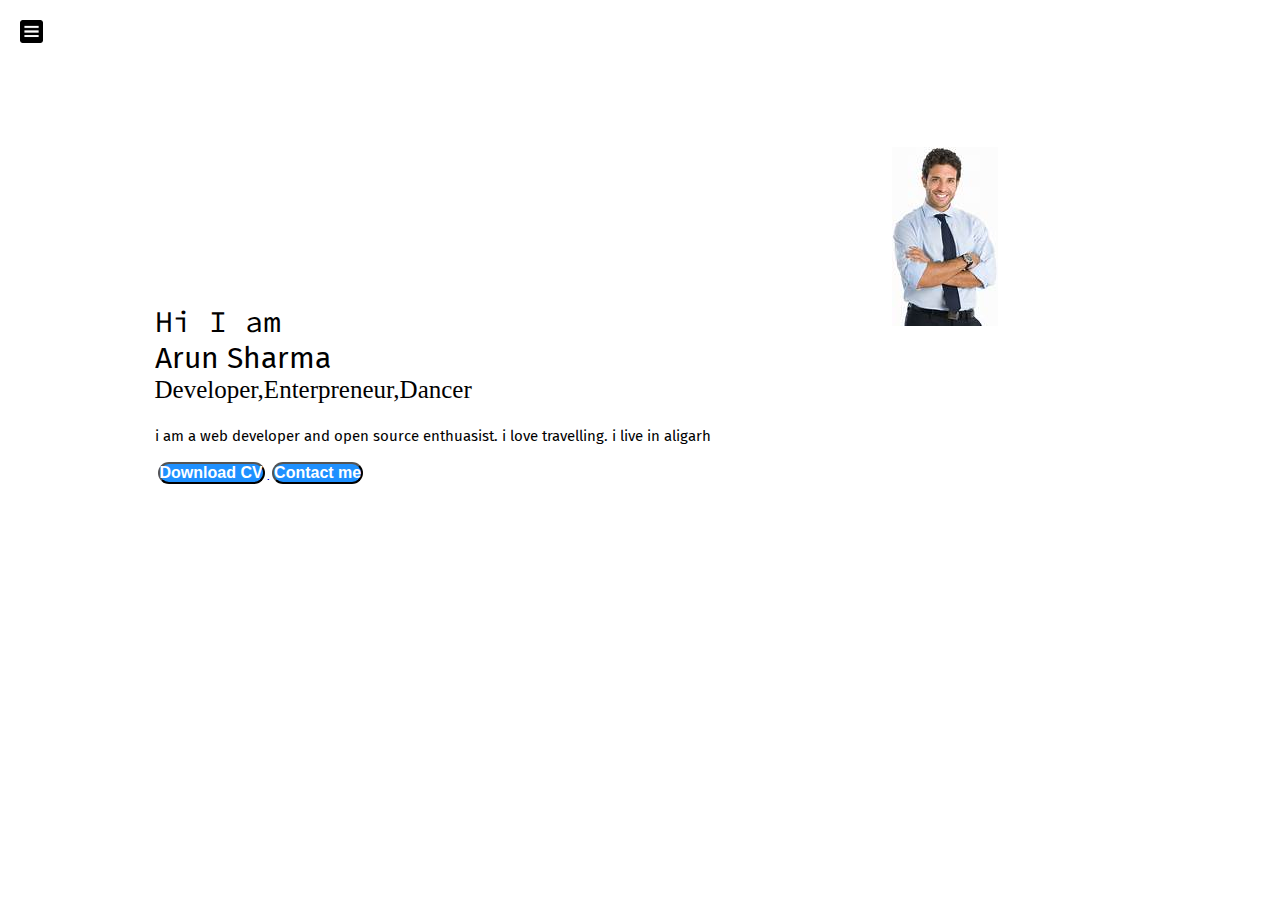
<file: index.html>
<!DOCTYPE html>
<html lang="en">
<head>
    <meta charset="UTF-8">
    <meta name="viewport" content="width=device-width, initial-scale=1.0">
    <title>Arun Sharma. web developer ,open source enthuasist</title>
    <link rel="stylesheet" href="index.css">
</head>
<body>
    <div class="container">
    <div class="sidebar sidebarGo">
        
        <nav>
            <ul>
                <li><a href="/">Home</a></li>
                <li><a href="/intro.html">Intro</a></li>
                <li><a href="/services.html">Services</a></li>
                <li><a href="/blog.html">Blog</a></li>
                <li><a href="/contact.html">Contact Me</a></li>
            </ul>
        </nav>

    </div>
    <div class="main">
        <div class="hamburger">
            <img class="ham" src="ham.png" alt="" width="23px" >
            <img class="cross" src="cross.png" alt="" width="23px" >
           
        </div>
        <div class="infoContainer">
            <div class="devInfo">
<div class="hello">Hi I am</div>
<div class="name">Arun Sharma</div>
<div class="about">Developer,Enterpreneur,Dancer</div>
<div class="moreabout">i am a web developer and open source enthuasist. i love travelling. i live in aligarh</div>
<div class="buttons">
    <a href="/cv.txt">
    <button class="btn">Download CV</button><a href="/contact.html">
    <button class="btn">Contact me</button></a>
</div>
            </div>
            <div class="devpic">
                <img src="Dev.png" alt="ARUN Sharma"></div>


            </div>

        </div>
        </div>
</div>
<script src="index.js"></script>
    
</body>
</html>
</file>
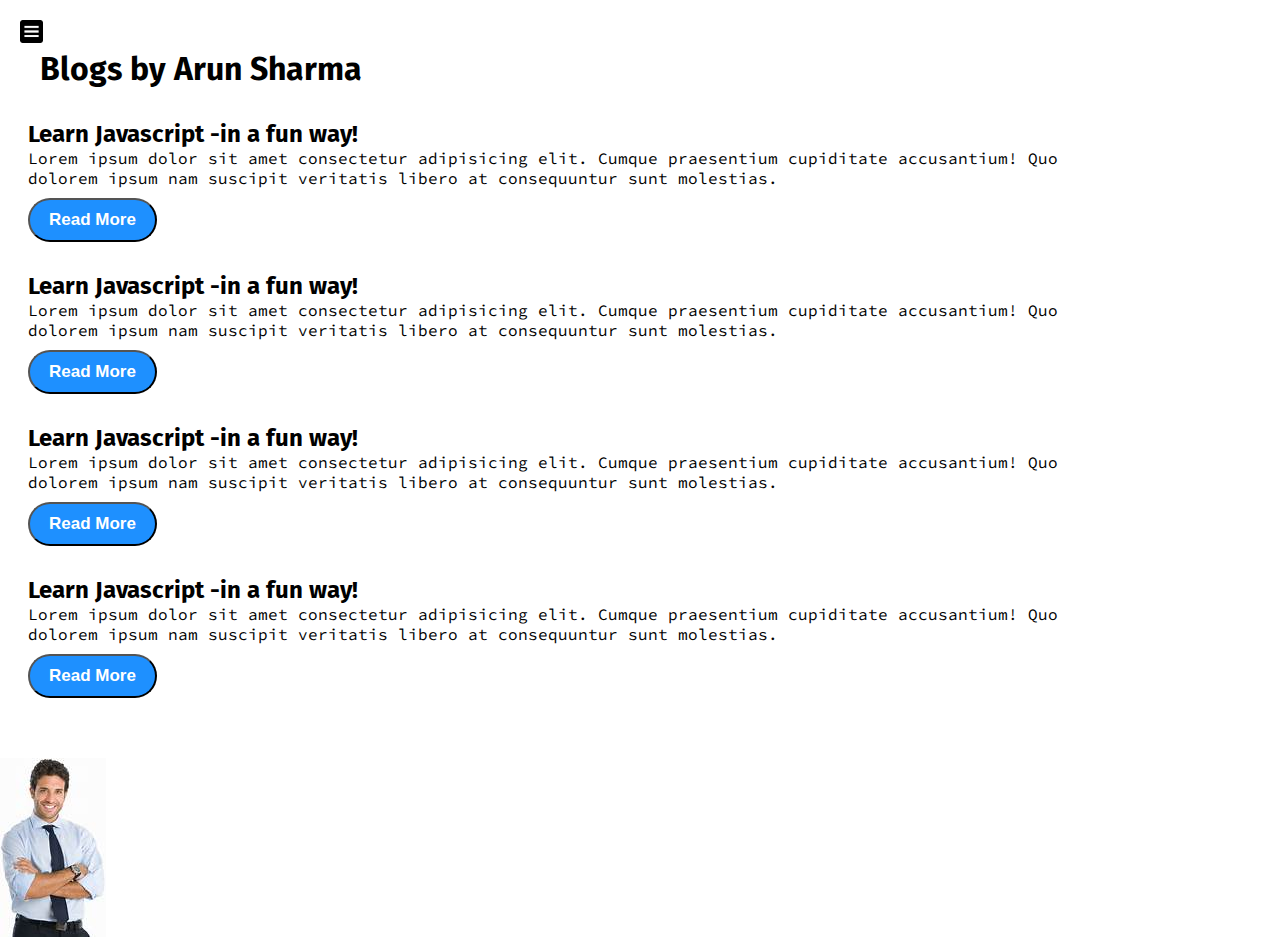
<file: blog.html>
<!DOCTYPE html>
<html lang="en">
<head>
    <meta charset="UTF-8">
    <meta name="viewport" content="width=device-width, initial-scale=1.0">
    <title>Arun Sharma. web developer ,open source enthuasist</title>
    <link rel="stylesheet" href="index.css">
</head>
<body>
    <div class="container">
    <div class="sidebar sidebarGo">
        Arun
        <nav>
            <ul>
                <li><a href="/">Home</a></li>
                <li><a href="/intro.html">Intro</a></li>
                <li><a href="/services.html">Services</a></li>
                <li><a href="/blog.html">Blog</a></li>
                <li><a href="/contact.html">Contact Me</a></li>
            </ul>
        </nav>

    </div>
    <div class="main">
        <div class="hamburger">
            <img class="ham" src="ham.png" alt="" width="23px" >
            <img class="cross" src="cross.png" alt="" width="23px" >
           
        </div>
        <div class="blogContainer">
            <h1>Blogs by Arun Sharma</h1>
            <div class="blogitem">
                <h2>Learn Javascript -in a fun way!</h2>
                <p>Lorem ipsum dolor sit amet consectetur adipisicing elit. Cumque praesentium cupiditate accusantium! Quo dolorem ipsum nam suscipit veritatis libero at consequuntur sunt molestias.</p>
                <button class="btn btn-sm">Read More</button>
            </div>
            <div class="blogitem">
                <h2>Learn Javascript -in a fun way!</h2>
                <p>Lorem ipsum dolor sit amet consectetur adipisicing elit. Cumque praesentium cupiditate accusantium! Quo dolorem ipsum nam suscipit veritatis libero at consequuntur sunt molestias.</p>
                <button class="btn btn-sm">Read More</button>
            </div>
            <div class="blogitem">
                <h2>Learn Javascript -in a fun way!</h2>
                <p>Lorem ipsum dolor sit amet consectetur adipisicing elit. Cumque praesentium cupiditate accusantium! Quo dolorem ipsum nam suscipit veritatis libero at consequuntur sunt molestias.</p>
                <button class="btn btn-sm">Read More</button>
            </div>
            <div class="blogitem">
                <h2>Learn Javascript -in a fun way!</h2>
                <p>Lorem ipsum dolor sit amet consectetur adipisicing elit. Cumque praesentium cupiditate accusantium! Quo dolorem ipsum nam suscipit veritatis libero at consequuntur sunt molestias.</p>
                <button class="btn btn-sm">Read More</button>
            </div>
          
            </div>
            </div>

        </div>
       
</div>
            </div>
            <div class="devpic">
                <img src="Dev.png" alt="ARUN KUMAR YADAV"></div>


            </div>

        </div>
        </div>
</div>
<script src="index.js"></script>
    
</body>
</html>
</file>
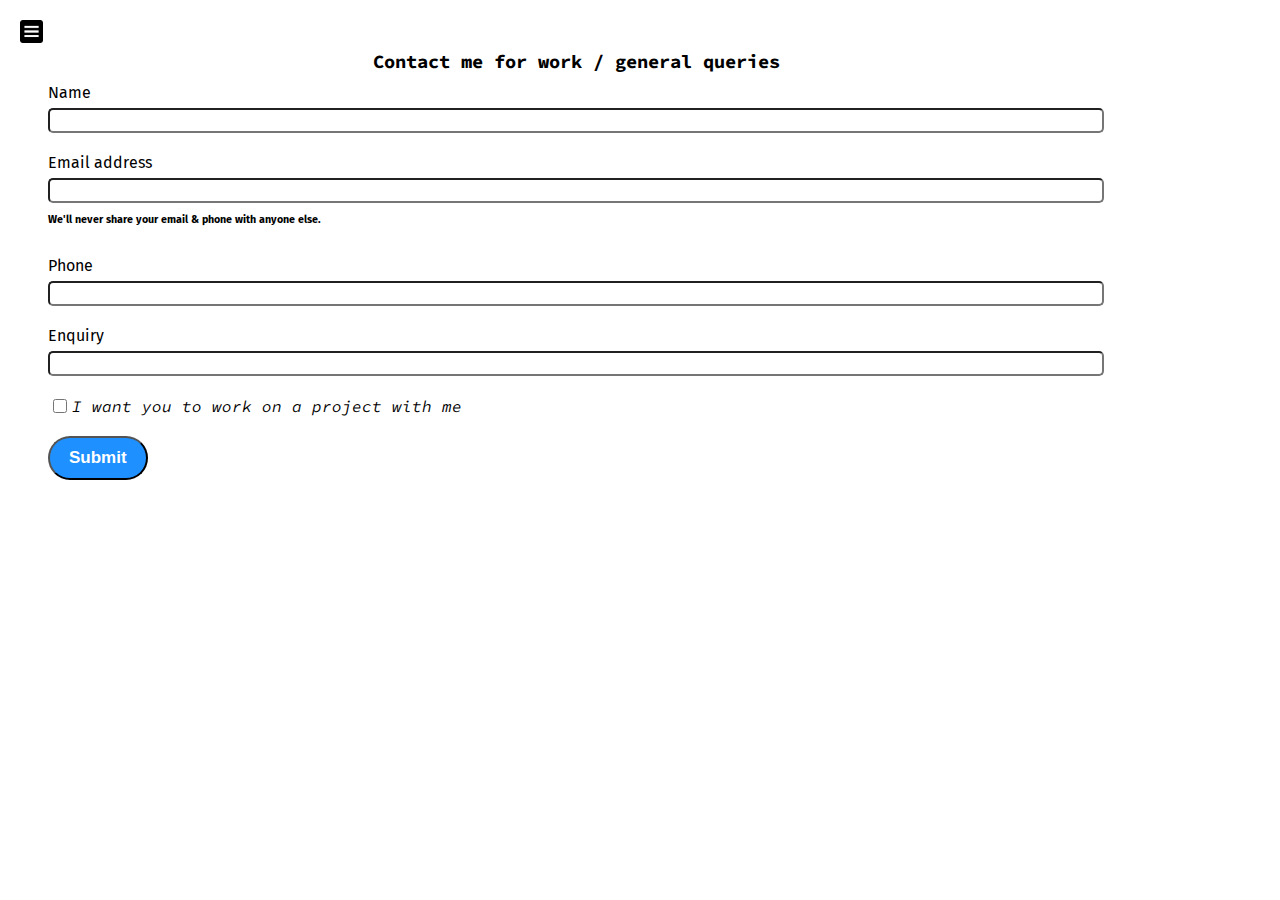
<file: contact.html>
<!DOCTYPE html>
<html lang="en">
<head>
    <meta charset="UTF-8">
    <meta name="viewport" content="width=device-width, initial-scale=1.0">
    <title>Arun Sharma. web developer ,open source enthuasist</title>
    <link rel="stylesheet" href="index.css">
</head>
<body>
    <div class="container">
    <div class="sidebar sidebarGo">
        Arun
        <nav>
            <ul>
                <li><a href="/">Home</a></li>
                <li><a href="/intro.html">Intro</a></li>
                <li><a href="/services.html">Services</a></li>
                <li><a href="/blog.html">Blog</a></li>
                <li><a href="/contact.html">Contact Me</a></li>
            </ul>
        </nav>

    </div>
    <div class="main">
      <div class="hamburger">
        <img class="ham" src="ham.png" alt="" width="23px" >
        <img class="cross" src="cross.png" alt="" width="23px" >
       
    </div>
       
       
        <div class="contactform">
            <h3>Contact me for work / general queries</h3>
            <form>
              <div class="mb3">
                <label for="clientemail" class="form-label">Name</label>
                  <input type="name" class="form-control" id="clientemail" aria-describedby="emailHelp">

              </div>
                <div class="mb-3">
                  <label for="clientemail" class="form-label">Email address</label>
                  <input type="email" class="form-control" id="clientemail" aria-describedby="emailHelp">
                  <div id="emailHelp" class="form-text"><h6>We'll never share your email & phone with anyone else.</h6></div>
                </div>
                <div class="mb-3">
                  <label for="clientphone" class="form-label">Phone</label>
                  <input type="password" class="form-control" id="clientphone">
                </div>
                <div class="mb3">
                  <label for="clientemail" class="form-label">Enquiry</label>
                    <input type="name" class="form-control" id="clientemail" aria-describedby="emailHelp">
  
                </div>
                <div class="mb-3"id="form-check">
                  <input type="checkbox" class="form-check-input" id="isclient">
                  <label class="form-check-label" for="isclient"><I><p>I want you to work on a project with me</p></label>
                </div>
                <button type="submit" class="btn btn-sm">Submit</button>
              </form>
        </div>
        </div>
</div>
<script src="index.js"></script>
    
</body>
</html>
</file>
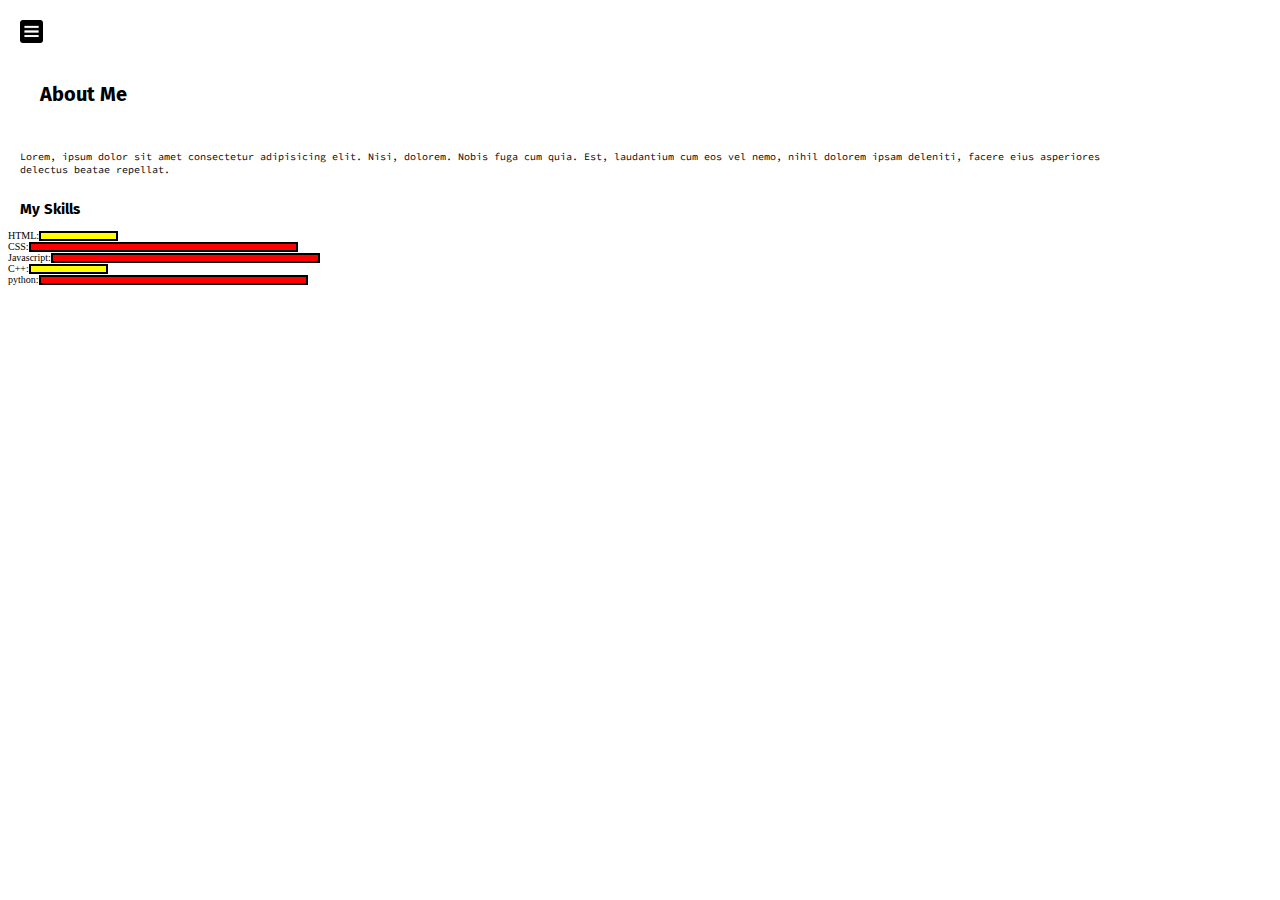
<file: intro.html>
<!DOCTYPE html>
<html lang="en">
<head>
    <meta charset="UTF-8">
    <meta name="viewport" content="width=device-width, initial-scale=1.0">
    <title>Arun Sharma. web developer ,open source enthuasist</title>
    <link rel="stylesheet" href="index.css">
</head>
<body>
    <div class="container">
    <div class="sidebar sidebarGo">
       
        <nav>
            <ul>
                <li><a href="/">Home</a></li>
                <li><a href="/intro.html">Intro</a></li>
                <li><a href="/services.html">Services</a></li>
                <li><a href="/blog.html">Blog</a></li>
                <li><a href="/contact.html">Contact Me</a></li>
            </ul>
        </nav>

    </div>
    <div class="main">
        <div class="hamburger">
            <img class="ham" src="ham.png" alt="" width="23px" >
            <img class="cross" src="cross.png" alt="" width="23px" >
           
        </div>
        <div class="intro">
      
            <div class="devInfo">
<h1>About Me</h1>
<p>Lorem, ipsum dolor sit amet consectetur adipisicing elit. Nisi, dolorem. Nobis fuga cum quia. Est, laudantium cum eos vel nemo, nihil dolorem ipsam deleniti, facere eius asperiores delectus beatae repellat.</p>
<h2>My Skills</h2>
<div class="skillContainer">
   <div class="skillItems"> HTML: <div class="skill t5"> </div></div>
   <div class="skillItems"> CSS: <div class="skill"> </div> </div>
   <div class="skillItems">Javascript: <div class="skill"> </div></div>
   <div class="skillItems">C++: <div class="skill t5"> </div></div>
   <div class="skillItems"> python: <div class="skill"> </div></div>
</div>


            </div>
            
        </div>
        </div>
</div>
<script src="index.js"></script>
    
</body>
</html>
</file>
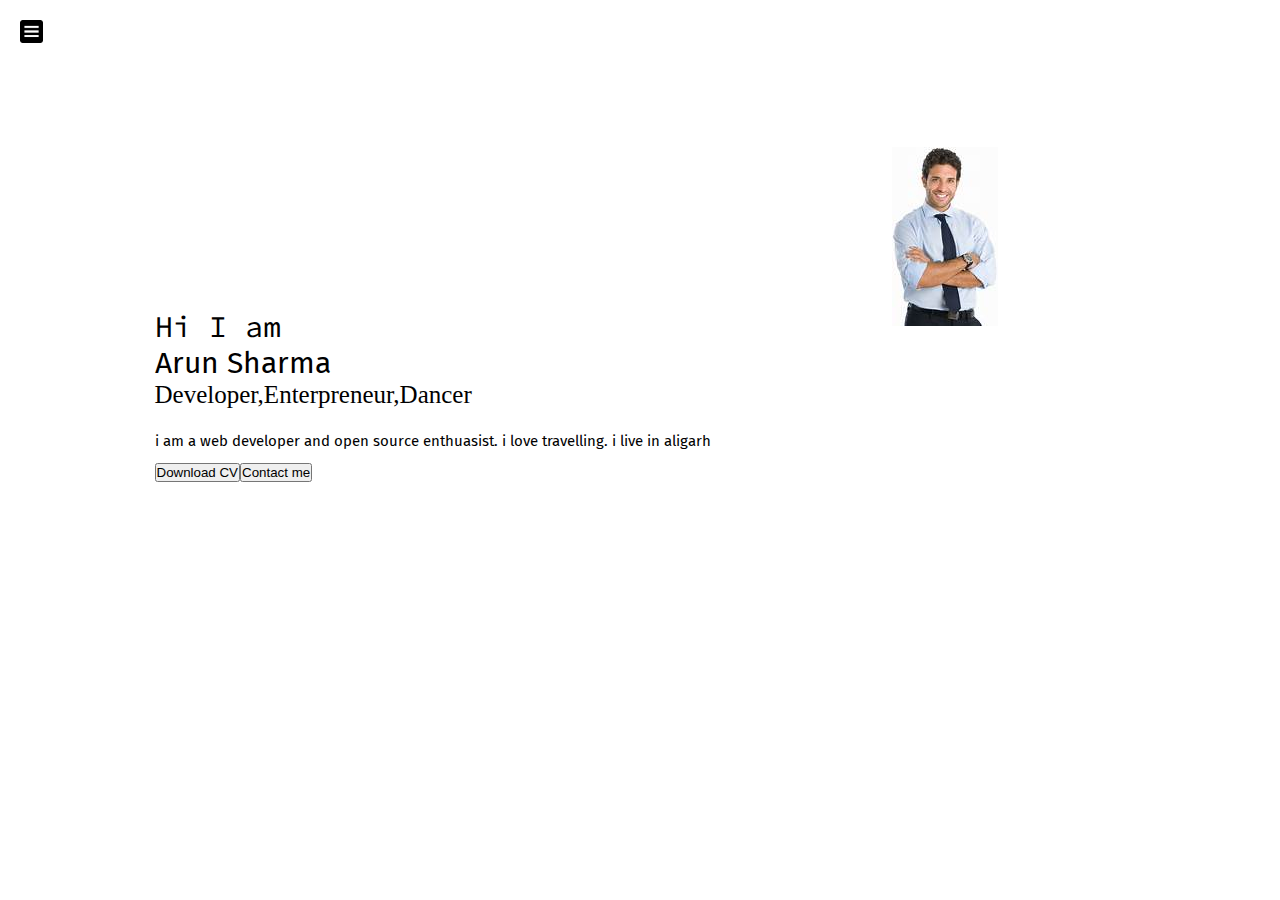
<file: services.html>
<!DOCTYPE html>
<html lang="en">
<head>
    <meta charset="UTF-8">
    <meta name="viewport" content="width=device-width, initial-scale=1.0">
    <title>Arun Sharma. web developer ,open source enthuasist</title>
    <link rel="stylesheet" href="index.css">
</head>
<body>
    <div class="container">
    <div class="sidebar sidebarGo">
    
        <nav>
            <ul>
                <li><a href="/">Home</a></li>
                <li><a href="/intro.html">Intro</a></li>
                <li><a href="/services.html">Services</a></li>
                <li><a href="/blog.html">Blog</a></li>
                <li><a href="/contact.html">Contact Me</a></li>
            </ul>
        </nav>

    </div>
    <div class="main">
        <div class="hamburger">
            <img class="ham" src="ham.png" alt="" width="23px" >
            <img class="cross" src="cross.png" alt="" width="23px" >
           
        </div>
        <div class="infoContainer">
            <div class="devInfo">
<div class="hello">Hi I am</div>
<div class="name">Arun Sharma</div>
<div class="about">Developer,Enterpreneur,Dancer</div>
<div class="moreabout">i am a web developer and open source enthuasist. i love travelling. i live in aligarh</div>
<div class="buttons"><button>Download CV</button><button>Contact me</button>
</div>
            </div>
            <div class="devpic">
                <img src="Dev.png" alt="ARUN KUMAR YADAV"></div>


            </div>

        </div>
        </div>
</div>
<script src="index.js"></script>
    
</body>
</html>
</file>
<file: index.css>
@import url('https://fonts.googleapis.com/css2?family=Fira+Sans:wght@900&display=swap');
@import url('https://fonts.googleapis.com/css2?family=Fira+Sans:wght@900&family=Source+Code+Pro:wght@300&display=swap');
*{
    margin: 0;
    padding: 0;
}
.sidebar{
    background-color: rgb(156, 151, 151);
    position: absolute;
  
    font-family: 'Fira Sans', sans-serif;
    height: 100vh;
    transition: transform 0.3s ease-in;
}
.sidebar nav{
    padding: 35px;
}
.sidebar nav li{
    list-style: none;
    font-size: 25px;
    padding: 33px 0;
}
.sidebar nav li a{
   text-decoration: none;
   color: black;
}
.main{
    /* background-color: yellow; */
    width: 90vw;
}
.moreabout{
    font-size: 15px;
    font-family: 'Fira Sans', sans-serif;
    margin-top: 23px;


}
.container{
display: flex;
}
.infoContainer{
    /* background-color:rgb(202,9,128); */
    height: 55vh;
    width: 80vw;
    margin: 147px auto;
    display: flex;
    justify-content: space-around;
    
   
}
.devInfo{
    display: flex;
    justify-content: center;
    flex-direction: column;
    font-size: 10px;

}
.hello{
font-size: 3em;
font-family: 'Source Code Pro', monospace;

}
.name{
font-size: 3em;
font-family: 'Fira Sans', sans-serif;
}
.about{
font-size: 2.5em;
}
.buttons{
    margin-top: 2.3em;
    
}
.btn{
    padding: 9 px 14 px;
    border-radius: 22px;
    color: white;
    background-color: dodgerblue;
    font-weight: bold;
    font-size: 16px;
    margin: 3px 3px;
    cursor: pointer;


}
.btn-sm
{
    font-size: 17px;
    padding: 10px 19px;
    margin: 10px 0;
}
.buttons{
    font-size: 6px;
}
.buttons button:hover{
    background-color: white;
    color: dodgerblue;
} 

.devPic img{
    height: 120vh;
    

}
.contactform{
    
    font-family: 'Fira Sans', sans-serif;
    margin: 88px;
}

.contactform h3{
    font-family: 'Source Code Pro', monospace;
   text-align: center;
   /* padding: 12px 0; */
}
.contactform form div{
    padding: 10px 0;
    display:flex;
    flex-direction: column;
   

}
.contactform form{
   margin: 0 40px;

   

}
.contactform form div input{
    /* width: 26vw; */
    border-radius: 5px;
    margin: 6px 0 0 0;
    padding: 3px;
}
.emailHelp{
    font-size: 8px;
    color: midnightblue;
    margin: 0 5px;
    padding: 3px 0 0 0;
}
#form-check{
    flex-direction: row;


}
#form-check input{
    width: 24px;
    margin: 3px 0;
}
.blogitem{
    margin: 20px;
    font-family: 'Fira Sans', sans-serif;

}
.blogContainer{
    margin: 15px 88px;
}
 h1{
    font-family: 'Fira Sans', sans-serif;
    margin: 32px;


}
 p{
    font-family: 'Source Code Pro', monospace;
}
.intro{
    margin: 15px 88px;
}
.intro h2{
    font-family: 'Fira Sans', sans-serif;
    margin: 12px;
}
.intro p{
    font-family: 'Source Code Pro', monospace;
    margin: 12px;
}
.skillcontainer{
    padding: 12px;
}
.skillItems {
    display: flex;
    align-items: center;
   
}


.skill{
    width: 265px;
    height: 6px;
    background-color: red;
    border: 2px solid black;
}
.sidebarGo{
    transform: translate(-443px,0px);
    position: absolute;
}
.hamburger{
    position: absolute;
    cursor: pointer;
    top: 10px;
    left: 10px;
}
.ham{
    margin-top: 10px;
    margin-left: 10px;
}
.cross{
    margin-left: 150px;
    margin-top: 5px;
}
.hundered{
    width: 265px;
    background-color: blueviolet;

}
.fifty{
    width: 125px;
    background-color: aqua;
}
.t5{
    width: 75px;
    background-color: yellow;
}
.intro,.blogContainer,.contactform{
    margin:50px 8px;
}
</file>
